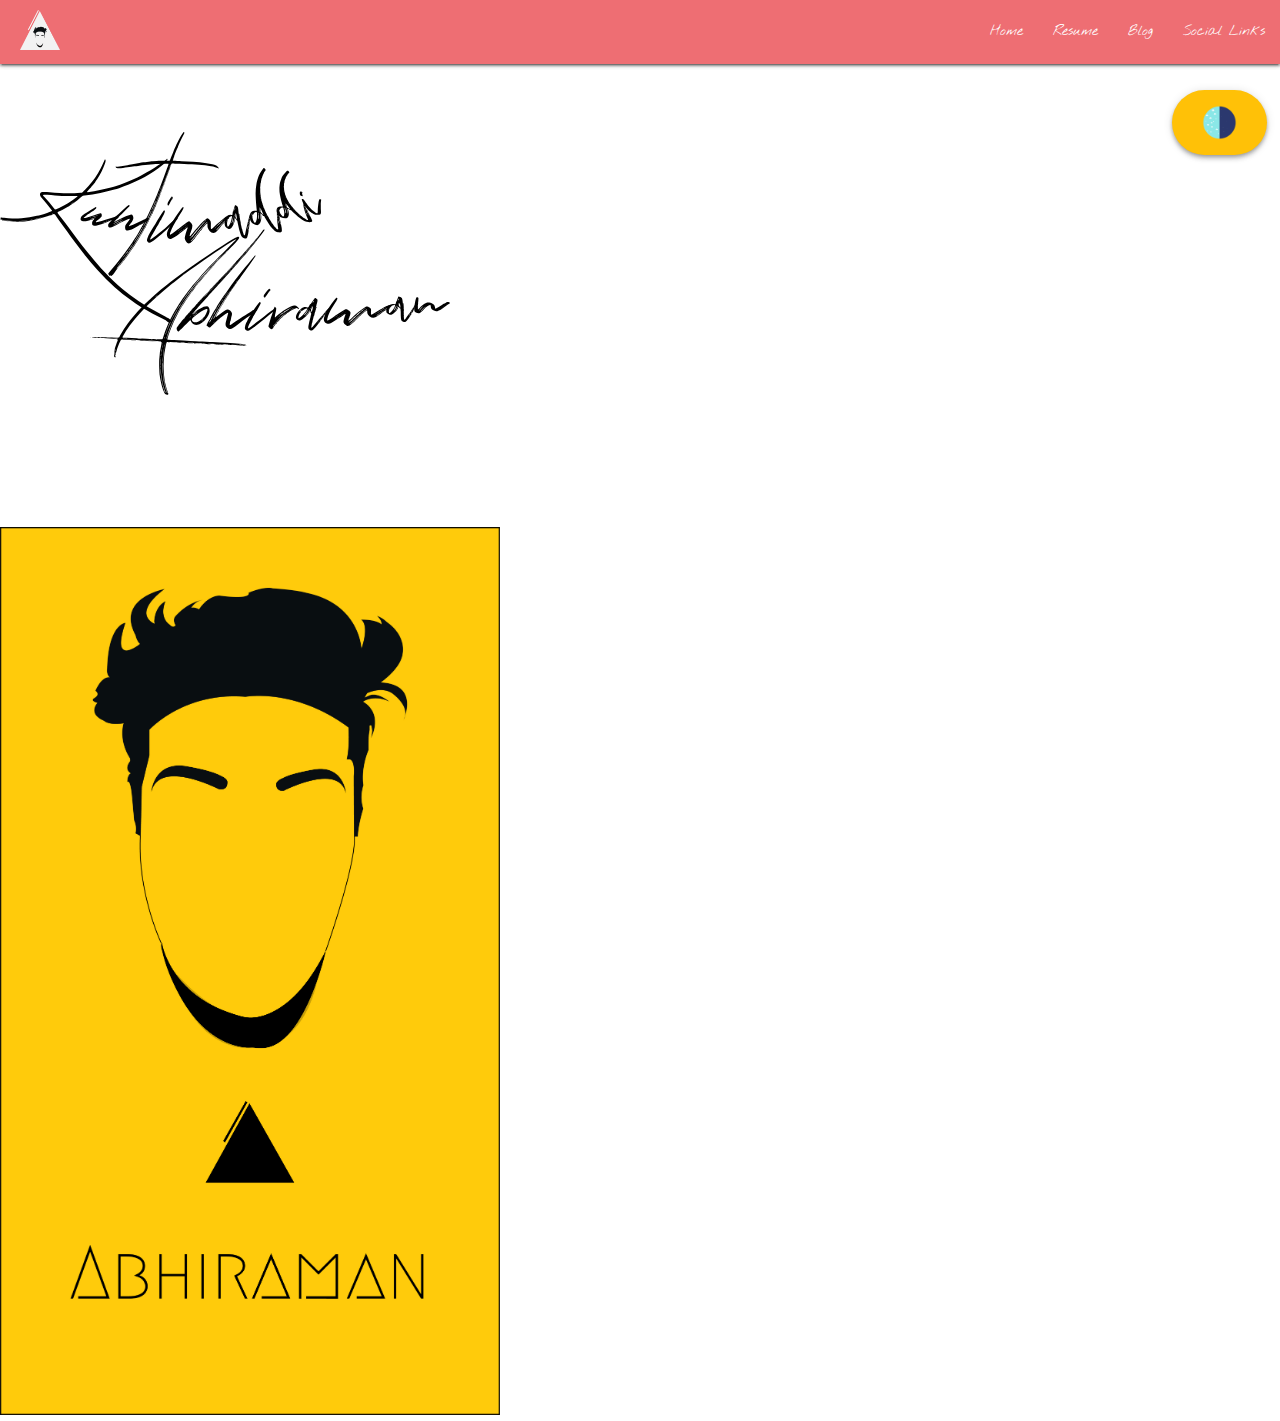
<file: index.html>
<!DOCTYPE html>
<html lang="en">

<head>
    <meta charset="UTF-8">
    <meta http-equiv="Content-Type" content="text/html; charset=UTF-8" />
    <meta name="viewport" content="width=device-width, initial-scale=1, maximum-scale=1.0" />
    <meta name="theme-color" content="#db5945">
    <title>Home - Abhiraman Kuntimaddi</title>
    <!-- CSS  -->
    <link href="https://fonts.googleapis.com/icon?family=Material+Icons" rel="stylesheet">
    <link href="css/materialize.css" type="text/css" rel="stylesheet" media="screen,projection" />
    <link href="css/style.css" type="text/css" rel="stylesheet" media="screen,projection" />
    <link rel="stylesheet" href="https://cdnjs.cloudflare.com/ajax/libs/animate.css/3.5.2/animate.min.css">
    <link href="https://fonts.googleapis.com/css?family=Lobster|Meddon|Nothing+You+Could+Do|Pacifico|Permanent+Marker" rel="stylesheet">
</head>

<body class="">
    <div class="thetop"></div>
    <nav class="" role="navigation" id="top">
        <nav>
            <div class="nav-wrapper mat-teal">
                <a href="index.html" class="brand-logo"><img src="images/Abhiraman_Logo_Nav.png" height="40px" width="40px" hspace="20" vspace="10" /></a>
                <a href="#" data-target="mobile-demo" class="sidenav-trigger"><i class="material-icons">menu</i></a>
                <ul class="right hide-on-med-and-down">
                    <li class="active-cust"><a href="index.html" class="custlinks">Home</a></li>
                    <li><a href="aboutme.html" class="custlinks">Resume</a></li>
                    <li><a href="blog.html" class="custlinks">Blog</a></li>
                    <li><a href="sociallinks.html" class="custlinks">Social Links</a></li>
                </ul>
            </div>
            <ul class="sidenav" id="mobile-demo">
                <li class="mobile-active"><a href="index.html" class="custlinks">Home</a></li>
                <li><a href="aboutme.html" class="custlinks">Resume</a></li>
                <li><a href="blog.html" class="custlinks">Blog</a></li>
                <li><a href="sociallinks.html" class="custlinks">Social Links</a></li>
            </ul>
        </nav>
    </nav>
    <main>
        <div class="nightbtn" id="drkbtn">
            <div class="scroll night-btn waves-effect amber waves-light z-depth-2 hoverable animated fadeInRight tooltipped" data-position="bottom" data-tooltip="Turn on Dark / Light Mode" onclick="M.toast({html: ' ¯&#x2216;_(ツ)_ &#x2215;¯ ', classes: 'rounded'}); theme();" ondblclick="M.toast({html: 'Hey There! Slow Down.', classes: 'rounded'});">
                <img class="circle inline-icon" width="35px" height="35px" src="images/Dark_and_Light.png" />
            </div>
        </div>
        <br><br><br>
        <div class="name">
        <div class="illustration">
            <img src='images/Abhiraman_sign_svg.svg' style='max-width: 450px' />
        </div><br>
        </div>
        <div class="illustration">
            <img src='images/Abhiraman_Kuntimaddi_Logo_3.jpg' style='max-width: 500px' />
        </div>
        <div class='scrolltop'>
            <div class="fixed-action-btn scroll animated bounceInUp">
                <a class="fab-button-cust waves-effect waves-light amber z-depth-3" href="#top" id="menu">Top
                    <i class="material-icons inline-icon">arrow_upward</i>
                </a>
            </div>
        </div>
    </main>

    <!--  Scripts-->
    <script src="https://code.jquery.com/jquery-2.1.1.min.js"></script>
    <script src="js/materialize.js"></script>
    <script>
        $('.carousel').carousel({
            padding: 200
        });
        setTimeout(autoplay, 2500);

        function autoplay() {
            $('.carousel').carousel('next');
            setTimeout(autoplay, 2500);
        }

        $(document).ready(function() {
            $('.sidenav').sidenav();
            $(".dropdown-trigger").dropdown();
            $('.fixed-action-btn').floatingActionButton();
            $('.materialboxed').materialbox();
            $('.tooltipped').tooltip();
        })

    </script>
    <script>
        $(window).scroll(function() {
            if ($(this).scrollTop() > 50) {
                $('.scrolltop:hidden').stop(true, true).fadeIn();
            } else {
                $('.scrolltop').stop(true, true).fadeOut();
            }
        });
        $(function() {
            $(".scroll").click(function() {
                $("html,body").animate({
                    scrollTop: $(".thetop").offset().top
                }, "1000");
                return false
            })
        })

    </script>
    <script>
        document.body.style.backgroundColor = sessionStorage.getItem('bg');
        document.getElementById("darkcard_1").style.backgroundColor = sessionStorage.getItem('dc1');
        document.getElementById("darkcard_2").style.backgroundColor = sessionStorage.getItem('dc2');
        document.getElementById("darkcard_3").style.backgroundColor = sessionStorage.getItem('dc3');
        document.getElementById("darkcard_4").style.backgroundColor = sessionStorage.getItem('dc4');
        document.getElementById("darkcard_5").style.backgroundColor = sessionStorage.getItem('dc5');

        function theme() {
            if (sessionStorage.getItem('bg') === 'rgb(255, 255, 255)') {
                sessionStorage.setItem('bg', 'rgb(55, 71, 79)');
                sessionStorage.setItem('dc1', 'rgb(38, 50, 56)');
                sessionStorage.setItem('dc2', 'rgb(38, 50, 56)');
                sessionStorage.setItem('dc3', 'rgb(38, 50, 56)');
                sessionStorage.setItem('dc4', 'rgb(38, 50, 56)');
                sessionStorage.setItem('dc5', 'rgb(38, 50, 56)');

            } else if (sessionStorage.getItem('bg') == null || undefined) {
                sessionStorage.setItem('bg', 'rgb(55, 71, 79)');
                sessionStorage.setItem('dc1', 'rgb(38, 50, 56)');
                sessionStorage.setItem('dc2', 'rgb(38, 50, 56)');
                sessionStorage.setItem('dc3', 'rgb(38, 50, 56)');
                sessionStorage.setItem('dc4', 'rgb(38, 50, 56)');
                sessionStorage.setItem('dc5', 'rgb(38, 50, 56)');

            } else if (sessionStorage.getItem('bg') === 'rgb(55, 71, 79)') {
                sessionStorage.setItem('bg', 'rgb(255, 255, 255)');
                sessionStorage.setItem('dc1', 'rgb(255, 255, 255)');
                sessionStorage.setItem('dc2', 'rgb(255, 255, 255)');
                sessionStorage.setItem('dc3', 'rgb(255, 255, 255)');
                sessionStorage.setItem('dc4', 'rgb(255, 255, 255)');
                sessionStorage.setItem('dc5', 'rgb(255, 255, 255)');

            }

            document.body.style.backgroundColor = sessionStorage.getItem('bg');
            document.getElementById("darkcard_1").style.backgroundColor = sessionStorage.getItem('dc1');
            document.getElementById("darkcard_2").style.backgroundColor = sessionStorage.getItem('dc2');
            document.getElementById("darkcard_3").style.backgroundColor = sessionStorage.getItem('dc3');
            document.getElementById("darkcard_4").style.backgroundColor = sessionStorage.getItem('dc4');
            document.getElementById("darkcard_5").style.backgroundColor = sessionStorage.getItem('dc5');

        }

    </script>
</body>

</html>
</file>
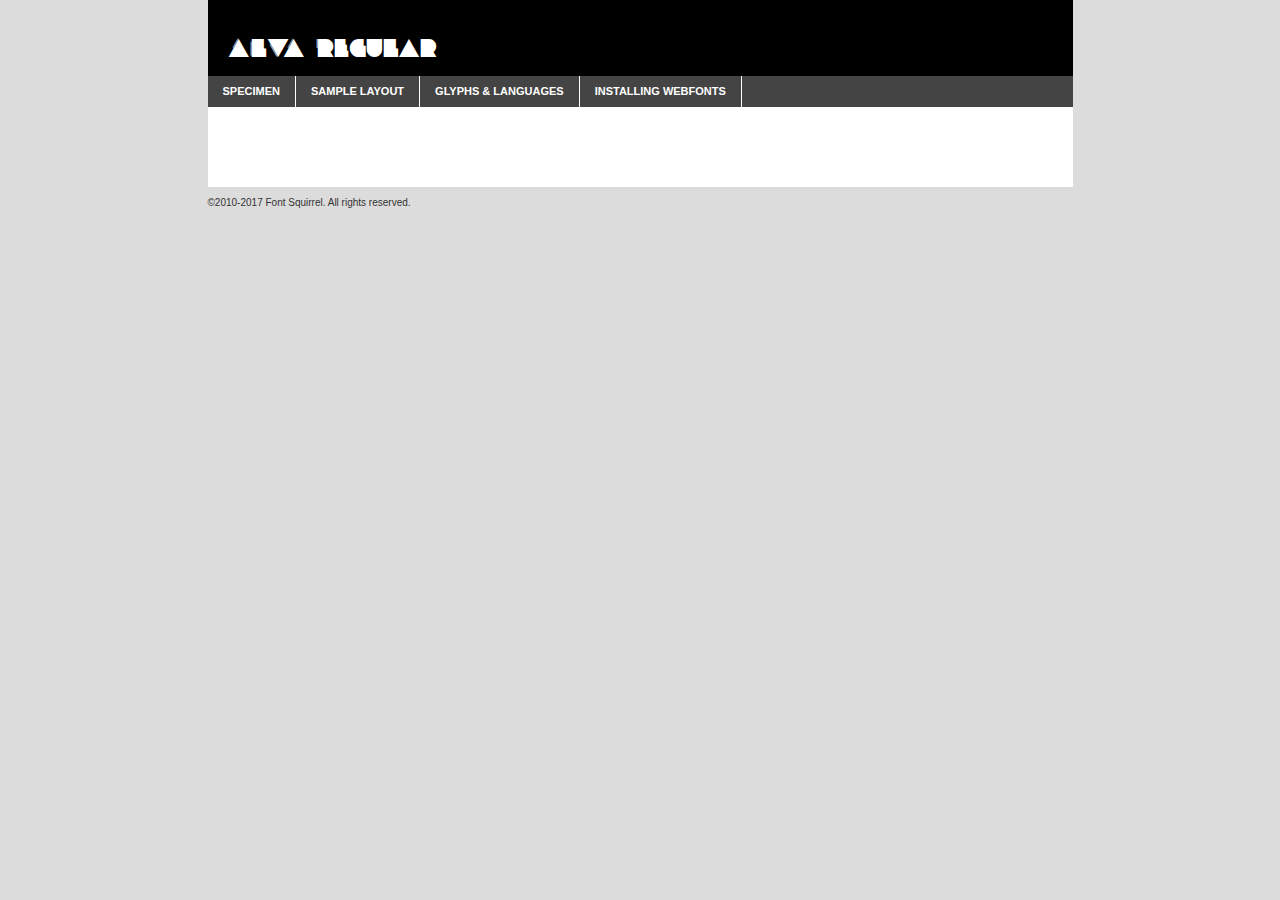
<file: assets/fonts/alva-regular-webfont/alva-regular-demo.html>
<!DOCTYPE html PUBLIC "-//W3C//DTD XHTML 1.0 Transitional//EN"
	"http://www.w3.org/TR/xhtml1/DTD/xhtml1-transitional.dtd">

<html xmlns="http://www.w3.org/1999/xhtml" xml:lang="en" lang="en">

<head>
    <meta http-equiv="Content-Type" content="text/html; charset=utf-8" />
    <script src="http://ajax.googleapis.com/ajax/libs/jquery/1.7.2/jquery.min.js" type="text/javascript" charset="utf-8"></script>
    <script type="text/javascript">
        (function($) {
            $.fn.easyTabs = function(option) {
                var param = jQuery.extend({
                    fadeSpeed: "fast",
                    defaultContent: 1,
                    activeClass: 'active'
                }, option);
                $(this).each(function() {
                    var thisId = "#" + this.id;
                    if (param.defaultContent == '') {
                        param.defaultContent = 1;
                    }
                    if (typeof param.defaultContent == "number") {
                        var defaultTab = $(thisId + " .tabs li:eq(" + (param.defaultContent - 1) + ") a").attr('href').substr(1);
                    } else {
                        var defaultTab = param.defaultContent;
                    }
                    $(thisId + " .tabs li a").each(function() {
                        var tabToHide = $(this).attr('href').substr(1);
                        $("#" + tabToHide).addClass('easytabs-tab-content');
                    });
                    hideAll();
                    changeContent(defaultTab);

                    function hideAll() {
                        $(thisId + " .easytabs-tab-content").hide();
                    }

                    function changeContent(tabId) {
                        hideAll();
                        $(thisId + " .tabs li").removeClass(param.activeClass);
                        $(thisId + " .tabs li a[href=#" + tabId + "]").closest('li').addClass(param.activeClass);
                        if (param.fadeSpeed != "none") {
                            $(thisId + " #" + tabId).fadeIn(param.fadeSpeed);
                        } else {
                            $(thisId + " #" + tabId).show();
                        }
                    }
                    $(thisId + " .tabs li").click(function() {
                        var tabId = $(this).find('a').attr('href').substr(1);
                        changeContent(tabId);
                        return false;
                    });
                });
            }
        })(jQuery);

    </script>
    <link rel="stylesheet" href="specimen_files/specimen_stylesheet.css" type="text/css" charset="utf-8" />
    <link rel="stylesheet" href="stylesheet.css" type="text/css" charset="utf-8" />

    <style type="text/css">
        body {
            font-family: 'alvaregular';
        }

    </style>

    <title>ALVA Regular Specimen</title>


    <script type="text/javascript" charset="utf-8">
        $(document).ready(function() {
            $('#container').easyTabs({
                defaultContent: 1
            });
        });

    </script>
</head>

<body>
    <div id="container">
        <div id="header">
            ALVA Regular </div>
        <ul class="tabs">
            <li><a href="#specimen">Specimen</a></li>
            <li><a href="#layout">Sample Layout</a></li>
            <li><a href="#glyphs">Glyphs &amp; Languages</a></li>
            <li><a href="#installing">Installing Webfonts</a></li>

        </ul>

        <div id="main_content">


            <div id="specimen">

                <div class="section">
                    <div class="grid12 firstcol">
                        <div class="huge">AaBb</div>
                    </div>
                </div>

                <div class="section">
                    <div class="glyph_range">A&#x200B;B&#x200b;C&#x200b;D&#x200b;E&#x200b;F&#x200b;G&#x200b;H&#x200b;I&#x200b;J&#x200b;K&#x200b;L&#x200b;M&#x200b;N&#x200b;O&#x200b;P&#x200b;Q&#x200b;R&#x200b;S&#x200b;T&#x200b;U&#x200b;V&#x200b;W&#x200b;X&#x200b;Y&#x200b;Z&#x200b;a&#x200b;b&#x200b;c&#x200b;d&#x200b;e&#x200b;f&#x200b;g&#x200b;h&#x200b;i&#x200b;j&#x200b;k&#x200b;l&#x200b;m&#x200b;n&#x200b;o&#x200b;p&#x200b;q&#x200b;r&#x200b;s&#x200b;t&#x200b;u&#x200b;v&#x200b;w&#x200b;x&#x200b;y&#x200b;z&#x200b;1&#x200b;2&#x200b;3&#x200b;4&#x200b;5&#x200b;6&#x200b;7&#x200b;8&#x200b;9&#x200b;0&#x200b;&amp;&#x200b;.&#x200b;,&#x200b;?&#x200b;!&#x200b;&#64;&#x200b;(&#x200b;)&#x200b;#&#x200b;$&#x200b;%&#x200b;*&#x200b;+&#x200b;-&#x200b;=&#x200b;:&#x200b;;</div>
                </div>
                <div class="section">
                    <div class="grid12 firstcol">
                        <table class="sample_table">
                            <tr>
                                <td>10</td>
                                <td class="size10">abcdefghijklmnopqrstuvwxyzABCDEFGHIJKLMNOPQRSTUVWXYZ0123456789abcdefghijklmnopqrstuvwxyzABCDEFGHIJKLMNOPQRSTUVWXYZ0123456789abcdefghijklmnopqrstuvwxyzABCDEFGHIJKLMNOPQRSTUVWXYZ</td>
                            </tr>
                            <tr>
                                <td>11</td>
                                <td class="size11">abcdefghijklmnopqrstuvwxyzABCDEFGHIJKLMNOPQRSTUVWXYZ0123456789abcdefghijklmnopqrstuvwxyzABCDEFGHIJKLMNOPQRSTUVWXYZ0123456789abcdefghijklmnopqrstuvwxyzABCDEFGHIJKLMNOPQRSTUVWXYZ</td>
                            </tr>
                            <tr>
                                <td>12</td>
                                <td class="size12">abcdefghijklmnopqrstuvwxyzABCDEFGHIJKLMNOPQRSTUVWXYZ0123456789abcdefghijklmnopqrstuvwxyzABCDEFGHIJKLMNOPQRSTUVWXYZ0123456789abcdefghijklmnopqrstuvwxyzABCDEFGHIJKLMNOPQRSTUVWXYZ</td>
                            </tr>
                            <tr>
                                <td>13</td>
                                <td class="size13">abcdefghijklmnopqrstuvwxyzABCDEFGHIJKLMNOPQRSTUVWXYZ0123456789abcdefghijklmnopqrstuvwxyzABCDEFGHIJKLMNOPQRSTUVWXYZ0123456789abcdefghijklmnopqrstuvwxyzABCDEFGHIJKLMNOPQRSTUVWXYZ</td>
                            </tr>
                            <tr>
                                <td>14</td>
                                <td class="size14">abcdefghijklmnopqrstuvwxyzABCDEFGHIJKLMNOPQRSTUVWXYZ0123456789abcdefghijklmnopqrstuvwxyzABCDEFGHIJKLMNOPQRSTUVWXYZ0123456789abcdefghijklmnopqrstuvwxyzABCDEFGHIJKLMNOPQRSTUVWXYZ</td>
                            </tr>
                            <tr>
                                <td>16</td>
                                <td class="size16">abcdefghijklmnopqrstuvwxyzABCDEFGHIJKLMNOPQRSTUVWXYZ0123456789abcdefghijklmnopqrstuvwxyzABCDEFGHIJKLMNOPQRSTUVWXYZ</td>
                            </tr>
                            <tr>
                                <td>18</td>
                                <td class="size18">abcdefghijklmnopqrstuvwxyzABCDEFGHIJKLMNOPQRSTUVWXYZ0123456789abcdefghijklmnopqrstuvwxyzABCDEFGHIJKLMNOPQRSTUVWXYZ</td>
                            </tr>
                            <tr>
                                <td>20</td>
                                <td class="size20">abcdefghijklmnopqrstuvwxyzABCDEFGHIJKLMNOPQRSTUVWXYZ0123456789abcdefghijklmnopqrstuvwxyzABCDEFGHIJKLMNOPQRSTUVWXYZ</td>
                            </tr>
                            <tr>
                                <td>24</td>
                                <td class="size24">abcdefghijklmnopqrstuvwxyzABCDEFGHIJKLMNOPQRSTUVWXYZ0123456789abcdefghijklmnopqrstuvwxyzABCDEFGHIJKLMNOPQRSTUVWXYZ</td>
                            </tr>
                            <tr>
                                <td>30</td>
                                <td class="size30">abcdefghijklmnopqrstuvwxyzABCDEFGHIJKLMNOPQRSTUVWXYZ0123456789abcdefghijklmnopqrstuvwxyzABCDEFGHIJKLMNOPQRSTUVWXYZ</td>
                            </tr>
                            <tr>
                                <td>36</td>
                                <td class="size36">abcdefghijklmnopqrstuvwxyzABCDEFGHIJKLMNOPQRSTUVWXYZ0123456789abcdefghijklmnopqrstuvwxyzABCDEFGHIJKLMNOPQRSTUVWXYZ</td>
                            </tr>
                            <tr>
                                <td>48</td>
                                <td class="size48">abcdefghijklmnopqrstuvwxyzABCDEFGHIJKLMNOPQRSTUVWXYZ0123456789abcdefghijklmnopqrstuvwxyzABCDEFGHIJKLMNOPQRSTUVWXYZ</td>
                            </tr>
                            <tr>
                                <td>60</td>
                                <td class="size60">abcdefghijklmnopqrstuvwxyzABCDEFGHIJKLMNOPQRSTUVWXYZ0123456789abcdefghijklmnopqrstuvwxyzABCDEFGHIJKLMNOPQRSTUVWXYZ</td>
                            </tr>
                            <tr>
                                <td>72</td>
                                <td class="size72">abcdefghijklmnopqrstuvwxyzABCDEFGHIJKLMNOPQRSTUVWXYZ0123456789abcdefghijklmnopqrstuvwxyzABCDEFGHIJKLMNOPQRSTUVWXYZ</td>
                            </tr>
                            <tr>
                                <td>90</td>
                                <td class="size90">abcdefghijklmnopqrstuvwxyzABCDEFGHIJKLMNOPQRSTUVWXYZ0123456789abcdefghijklmnopqrstuvwxyzABCDEFGHIJKLMNOPQRSTUVWXYZ</td>
                            </tr>
                        </table>

                    </div>

                </div>



                <div class="section" id="bodycomparison">


                    <div id="xheight">
                        <div class="fontbody">&#x25FC;&#x25FC;&#x25FC;&#x25FC;&#x25FC;&#x25FC;&#x25FC;&#x25FC;&#x25FC;&#x25FC;&#x25FC;&#x25FC;&#x25FC;&#x25FC;&#x25FC;&#x25FC;&#x25FC;&#x25FC;&#x25FC;&#x25FC;&#x25FC;&#x25FC;&#x25FC;&#x25FC;&#x25FC;&#x25FC;&#x25FC;&#x25FC;&#x25FC;&#x25FC;&#x25FC;&#x25FC;&#x25FC;&#x25FC;&#x25FC;&#x25FC;&#x25FC;&#x25FC;&#x25FC;&#x25FC;&#x25FC;&#x25FC;&#x25FC;&#x25FC;&#x25FC;&#x25FC;&#x25FC;&#x25FC;&#x25FC;&#x25FC;&#x25FC;&#x25FC;&#x25FC;&#x25FC;&#x25FC;&#x25FC;&#x25FC;&#x25FC;&#x25FC;&#x25FC;&#x25FC;&#x25FC;&#x25FC;&#x25FC;&#x25FC;&#x25FC;&#x25FC;&#x25FC;&#x25FC;&#x25FC;&#x25FC;&#x25FC;&#x25FC;&#x25FC;&#x25FC;&#x25FC;&#x25FC;&#x25FC;&#x25FC;&#x25FC;&#x25FC;&#x25FC;&#x25FC;&#x25FC;&#x25FC;&#x25FC;&#x25FC;&#x25FC;&#x25FC;&#x25FC;&#x25FC;&#x25FC;&#x25FC;&#x25FC;&#x25FC;&#x25FC;&#x25FC;&#x25FC;&#x25FC;body</div>
                        <div class="arialbody">body</div>
                        <div class="verdanabody">body</div>
                        <div class="georgiabody">body</div>
                    </div>
                    <div class="fontbody" style="z-index:1">
                        body<span>ALVA Regular</span>
                    </div>
                    <div class="arialbody" style="z-index:1">
                        body<span>Arial</span>
                    </div>
                    <div class="verdanabody" style="z-index:1">
                        body<span>Verdana</span>
                    </div>
                    <div class="georgiabody" style="z-index:1">
                        body<span>Georgia</span>
                    </div>



                </div>


                <div class="section psample psample_row1" id="">

                    <div class="grid2 firstcol">
                        <p class="size10"><span>10.</span>Aenean lacinia bibendum nulla sed consectetur. Fusce dapibus, tellus ac cursus commodo, tortor mauris condimentum nibh, ut fermentum massa justo sit amet risus. Nullam id dolor id nibh ultricies vehicula ut id elit. Cum sociis natoque penatibus et magnis dis parturient montes, nascetur ridiculus mus. Nulla vitae elit libero, a pharetra augue.</p>

                    </div>
                    <div class="grid3">
                        <p class="size11"><span>11.</span>Aenean lacinia bibendum nulla sed consectetur. Fusce dapibus, tellus ac cursus commodo, tortor mauris condimentum nibh, ut fermentum massa justo sit amet risus. Nullam id dolor id nibh ultricies vehicula ut id elit. Cum sociis natoque penatibus et magnis dis parturient montes, nascetur ridiculus mus. Nulla vitae elit libero, a pharetra augue.</p>

                    </div>
                    <div class="grid3">
                        <p class="size12"><span>12.</span>Aenean lacinia bibendum nulla sed consectetur. Fusce dapibus, tellus ac cursus commodo, tortor mauris condimentum nibh, ut fermentum massa justo sit amet risus. Nullam id dolor id nibh ultricies vehicula ut id elit. Cum sociis natoque penatibus et magnis dis parturient montes, nascetur ridiculus mus. Nulla vitae elit libero, a pharetra augue.</p>

                    </div>
                    <div class="grid4">
                        <p class="size13"><span>13.</span>Aenean lacinia bibendum nulla sed consectetur. Fusce dapibus, tellus ac cursus commodo, tortor mauris condimentum nibh, ut fermentum massa justo sit amet risus. Nullam id dolor id nibh ultricies vehicula ut id elit. Cum sociis natoque penatibus et magnis dis parturient montes, nascetur ridiculus mus. Nulla vitae elit libero, a pharetra augue.</p>

                    </div>
                    <div class="white_blend"></div>

                </div>
                <div class="section psample psample_row2" id="">
                    <div class="grid3 firstcol">
                        <p class="size14"><span>14.</span>Aenean lacinia bibendum nulla sed consectetur. Fusce dapibus, tellus ac cursus commodo, tortor mauris condimentum nibh, ut fermentum massa justo sit amet risus. Nullam id dolor id nibh ultricies vehicula ut id elit. Cum sociis natoque penatibus et magnis dis parturient montes, nascetur ridiculus mus. Nulla vitae elit libero, a pharetra augue.</p>

                    </div>
                    <div class="grid4">
                        <p class="size16"><span>16.</span>Aenean lacinia bibendum nulla sed consectetur. Fusce dapibus, tellus ac cursus commodo, tortor mauris condimentum nibh, ut fermentum massa justo sit amet risus. Nullam id dolor id nibh ultricies vehicula ut id elit. Cum sociis natoque penatibus et magnis dis parturient montes, nascetur ridiculus mus. Nulla vitae elit libero, a pharetra augue.</p>

                    </div>
                    <div class="grid5">
                        <p class="size18"><span>18.</span>Aenean lacinia bibendum nulla sed consectetur. Fusce dapibus, tellus ac cursus commodo, tortor mauris condimentum nibh, ut fermentum massa justo sit amet risus. Nullam id dolor id nibh ultricies vehicula ut id elit. Cum sociis natoque penatibus et magnis dis parturient montes, nascetur ridiculus mus. Nulla vitae elit libero, a pharetra augue.</p>

                    </div>

                    <div class="white_blend"></div>

                </div>

                <div class="section psample psample_row3" id="">
                    <div class="grid5 firstcol">
                        <p class="size20"><span>20.</span>Aenean lacinia bibendum nulla sed consectetur. Fusce dapibus, tellus ac cursus commodo, tortor mauris condimentum nibh, ut fermentum massa justo sit amet risus. Nullam id dolor id nibh ultricies vehicula ut id elit. Cum sociis natoque penatibus et magnis dis parturient montes, nascetur ridiculus mus. Nulla vitae elit libero, a pharetra augue.</p>
                    </div>
                    <div class="grid7">
                        <p class="size24"><span>24.</span>Aenean lacinia bibendum nulla sed consectetur. Fusce dapibus, tellus ac cursus commodo, tortor mauris condimentum nibh, ut fermentum massa justo sit amet risus. Nullam id dolor id nibh ultricies vehicula ut id elit. Cum sociis natoque penatibus et magnis dis parturient montes, nascetur ridiculus mus. Nulla vitae elit libero, a pharetra augue.</p>
                    </div>

                    <div class="white_blend"></div>

                </div>

                <div class="section psample psample_row4" id="">
                    <div class="grid12 firstcol">
                        <p class="size30"><span>30.</span>Aenean lacinia bibendum nulla sed consectetur. Fusce dapibus, tellus ac cursus commodo, tortor mauris condimentum nibh, ut fermentum massa justo sit amet risus. Nullam id dolor id nibh ultricies vehicula ut id elit. Cum sociis natoque penatibus et magnis dis parturient montes, nascetur ridiculus mus. Nulla vitae elit libero, a pharetra augue.</p>
                    </div>
                    <div class="white_blend"></div>

                </div>



                <div class="section psample psample_row1 fullreverse">
                    <div class="grid2 firstcol">
                        <p class="size10"><span>10.</span>Aenean lacinia bibendum nulla sed consectetur. Fusce dapibus, tellus ac cursus commodo, tortor mauris condimentum nibh, ut fermentum massa justo sit amet risus. Nullam id dolor id nibh ultricies vehicula ut id elit. Cum sociis natoque penatibus et magnis dis parturient montes, nascetur ridiculus mus. Nulla vitae elit libero, a pharetra augue.</p>

                    </div>
                    <div class="grid3">
                        <p class="size11"><span>11.</span>Aenean lacinia bibendum nulla sed consectetur. Fusce dapibus, tellus ac cursus commodo, tortor mauris condimentum nibh, ut fermentum massa justo sit amet risus. Nullam id dolor id nibh ultricies vehicula ut id elit. Cum sociis natoque penatibus et magnis dis parturient montes, nascetur ridiculus mus. Nulla vitae elit libero, a pharetra augue.</p>

                    </div>
                    <div class="grid3">
                        <p class="size12"><span>12.</span>Aenean lacinia bibendum nulla sed consectetur. Fusce dapibus, tellus ac cursus commodo, tortor mauris condimentum nibh, ut fermentum massa justo sit amet risus. Nullam id dolor id nibh ultricies vehicula ut id elit. Cum sociis natoque penatibus et magnis dis parturient montes, nascetur ridiculus mus. Nulla vitae elit libero, a pharetra augue.</p>

                    </div>
                    <div class="grid4">
                        <p class="size13"><span>13.</span>Aenean lacinia bibendum nulla sed consectetur. Fusce dapibus, tellus ac cursus commodo, tortor mauris condimentum nibh, ut fermentum massa justo sit amet risus. Nullam id dolor id nibh ultricies vehicula ut id elit. Cum sociis natoque penatibus et magnis dis parturient montes, nascetur ridiculus mus. Nulla vitae elit libero, a pharetra augue.</p>

                    </div>
                    <div class="black_blend"></div>

                </div>

                <div class="section psample psample_row2 fullreverse">
                    <div class="grid3 firstcol">
                        <p class="size14"><span>14.</span>Aenean lacinia bibendum nulla sed consectetur. Fusce dapibus, tellus ac cursus commodo, tortor mauris condimentum nibh, ut fermentum massa justo sit amet risus. Nullam id dolor id nibh ultricies vehicula ut id elit. Cum sociis natoque penatibus et magnis dis parturient montes, nascetur ridiculus mus. Nulla vitae elit libero, a pharetra augue.</p>

                    </div>
                    <div class="grid4">
                        <p class="size16"><span>16.</span>Aenean lacinia bibendum nulla sed consectetur. Fusce dapibus, tellus ac cursus commodo, tortor mauris condimentum nibh, ut fermentum massa justo sit amet risus. Nullam id dolor id nibh ultricies vehicula ut id elit. Cum sociis natoque penatibus et magnis dis parturient montes, nascetur ridiculus mus. Nulla vitae elit libero, a pharetra augue.</p>

                    </div>
                    <div class="grid5">
                        <p class="size18"><span>18.</span>Aenean lacinia bibendum nulla sed consectetur. Fusce dapibus, tellus ac cursus commodo, tortor mauris condimentum nibh, ut fermentum massa justo sit amet risus. Nullam id dolor id nibh ultricies vehicula ut id elit. Cum sociis natoque penatibus et magnis dis parturient montes, nascetur ridiculus mus. Nulla vitae elit libero, a pharetra augue.</p>

                    </div>
                    <div class="black_blend"></div>

                </div>

                <div class="section psample fullreverse psample_row3" id="">
                    <div class="grid5 firstcol">
                        <p class="size20"><span>20.</span>Aenean lacinia bibendum nulla sed consectetur. Fusce dapibus, tellus ac cursus commodo, tortor mauris condimentum nibh, ut fermentum massa justo sit amet risus. Nullam id dolor id nibh ultricies vehicula ut id elit. Cum sociis natoque penatibus et magnis dis parturient montes, nascetur ridiculus mus. Nulla vitae elit libero, a pharetra augue.</p>
                    </div>
                    <div class="grid7">
                        <p class="size24"><span>24.</span>Aenean lacinia bibendum nulla sed consectetur. Fusce dapibus, tellus ac cursus commodo, tortor mauris condimentum nibh, ut fermentum massa justo sit amet risus. Nullam id dolor id nibh ultricies vehicula ut id elit. Cum sociis natoque penatibus et magnis dis parturient montes, nascetur ridiculus mus. Nulla vitae elit libero, a pharetra augue.</p>
                    </div>

                    <div class="black_blend"></div>

                </div>

                <div class="section psample fullreverse psample_row4" id="" style="border-bottom: 20px #000 solid;">
                    <div class="grid12 firstcol">
                        <p class="size30"><span>30.</span>Aenean lacinia bibendum nulla sed consectetur. Fusce dapibus, tellus ac cursus commodo, tortor mauris condimentum nibh, ut fermentum massa justo sit amet risus. Nullam id dolor id nibh ultricies vehicula ut id elit. Cum sociis natoque penatibus et magnis dis parturient montes, nascetur ridiculus mus. Nulla vitae elit libero, a pharetra augue.</p>
                    </div>
                    <div class="black_blend"></div>

                </div>




            </div>

            <div id="layout">

                <div class="section">

                    <div class="grid12 firstcol">
                        <h1>Lorem Ipsum Dolor</h1>
                        <h2>Etiam porta sem malesuada magna mollis euismod</h2>

                        <p class="byline">By <a href="#link">Aenean Lacinia</a></p>
                    </div>
                </div>
                <div class="section">
                    <div class="grid8 firstcol">
                        <p class="large">Donec sed odio dui. Morbi leo risus, porta ac consectetur ac, vestibulum at eros. Fusce dapibus, tellus ac cursus commodo, tortor mauris condimentum nibh, ut fermentum massa justo sit amet risus. </p>


                        <h3>Pellentesque ornare sem</h3>

                        <p>Maecenas sed diam eget risus varius blandit sit amet non magna. Maecenas faucibus mollis interdum. Donec ullamcorper nulla non metus auctor fringilla. Nullam id dolor id nibh ultricies vehicula ut id elit. Nullam id dolor id nibh ultricies vehicula ut id elit. </p>

                        <p>Aenean eu leo quam. Pellentesque ornare sem lacinia quam venenatis vestibulum. Lorem ipsum dolor sit amet, consectetur adipiscing elit. Cum sociis natoque penatibus et magnis dis parturient montes, nascetur ridiculus mus. </p>

                        <p>Nulla vitae elit libero, a pharetra augue. Praesent commodo cursus magna, vel scelerisque nisl consectetur et. Aenean lacinia bibendum nulla sed consectetur. </p>

                        <p>Nullam quis risus eget urna mollis ornare vel eu leo. Nullam quis risus eget urna mollis ornare vel eu leo. Maecenas sed diam eget risus varius blandit sit amet non magna. Donec ullamcorper nulla non metus auctor fringilla. </p>

                        <h3>Cras mattis consectetur</h3>

                        <p>Aenean eu leo quam. Pellentesque ornare sem lacinia quam venenatis vestibulum. Aenean lacinia bibendum nulla sed consectetur. Integer posuere erat a ante venenatis dapibus posuere velit aliquet. Cras mattis consectetur purus sit amet fermentum. </p>

                        <p>Nullam id dolor id nibh ultricies vehicula ut id elit. Nullam quis risus eget urna mollis ornare vel eu leo. Cras mattis consectetur purus sit amet fermentum.</p>
                    </div>

                    <div class="grid4 sidebar">

                        <div class="box reverse">
                            <p class="last">Nullam quis risus eget urna mollis ornare vel eu leo. Donec ullamcorper nulla non metus auctor fringilla. Cras mattis consectetur purus sit amet fermentum. Sed posuere consectetur est at lobortis. Lorem ipsum dolor sit amet, consectetur adipiscing elit. </p>
                        </div>

                        <p class="caption">Maecenas sed diam eget risus varius.</p>

                        <p>Vestibulum id ligula porta felis euismod semper. Integer posuere erat a ante venenatis dapibus posuere velit aliquet. Vestibulum id ligula porta felis euismod semper. Sed posuere consectetur est at lobortis. Maecenas sed diam eget risus varius blandit sit amet non magna. Fusce dapibus, tellus ac cursus commodo, tortor mauris condimentum nibh, ut fermentum massa justo sit amet risus. </p>



                        <p>Duis mollis, est non commodo luctus, nisi erat porttitor ligula, eget lacinia odio sem nec elit. Aenean lacinia bibendum nulla sed consectetur. Vivamus sagittis lacus vel augue laoreet rutrum faucibus dolor auctor. Aenean lacinia bibendum nulla sed consectetur. Nullam quis risus eget urna mollis ornare vel eu leo. </p>

                        <p>Praesent commodo cursus magna, vel scelerisque nisl consectetur et. Donec ullamcorper nulla non metus auctor fringilla. Maecenas faucibus mollis interdum. Fusce dapibus, tellus ac cursus commodo, tortor mauris condimentum nibh, ut fermentum massa justo sit amet risus. </p>

                    </div>
                </div>

            </div>






            <div id="glyphs">
                <div class="section">
                    <div class="grid12 firstcol">

                        <h1>Language Support</h1>
                        <p>The subset of ALVA Regular in this kit supports the following languages:<br />

                            Albanian, Basque, Breton, Chamorro, English, Finnish, Frisian, Galician, Italian, Malagasy, Portuguese, Swedish, Alsatian, Arapaho, Arrernte, Aymara, Bislama, Cebuano, Corsican, Fijian, French_creole, Gilbertese, Haitian_creole, Hiligaynon, Hmong, Hopi, Ibanag, Iloko_ilokano, Indonesian, Interglossa_glosa, Interlingua, Irish_gaelic, Jerriais, Lojban, Lombard, Luxembourgeois, Manx, Mohawk, Norfolk_pitcairnese, Occitan, Oromo, Pangasinan, Papiamento, Piedmontese, Potawatomi, Rhaeto-romance, Romansh, Rotokas, Sami_lule, Sardinian, Scots_gaelic, Seychelles_creole, Shona, Somali, Southern_ndebele, Swahili, Swati_swazi, Tagalog_filipino_pilipino, Tetum, Tok_pisin, Uyghur_latinized, Volapuk, Walloon, Warlpiri, Xhosa, Yapese, Zulu, Latinbasic </p>
                        <h1>Glyph Chart</h1>
                        <p>The subset of ALVA Regular in this kit includes all the glyphs listed below. Unicode entities are included above each glyph to help you insert individual characters into your layout.</p>
                        <div id="glyph_chart">

                            <div>
                                <p>&amp;#13;</p>&#13;
                            </div>
                            <div>
                                <p>&amp;#32;</p>&#32;
                            </div>
                            <div>
                                <p>&amp;#33;</p>&#33;
                            </div>
                            <div>
                                <p>&amp;#34;</p>&#34;
                            </div>
                            <div>
                                <p>&amp;#39;</p>&#39;
                            </div>
                            <div>
                                <p>&amp;#43;</p>&#43;
                            </div>
                            <div>
                                <p>&amp;#44;</p>&#44;
                            </div>
                            <div>
                                <p>&amp;#45;</p>&#45;
                            </div>
                            <div>
                                <p>&amp;#46;</p>&#46;
                            </div>
                            <div>
                                <p>&amp;#48;</p>&#48;
                            </div>
                            <div>
                                <p>&amp;#49;</p>&#49;
                            </div>
                            <div>
                                <p>&amp;#50;</p>&#50;
                            </div>
                            <div>
                                <p>&amp;#51;</p>&#51;
                            </div>
                            <div>
                                <p>&amp;#52;</p>&#52;
                            </div>
                            <div>
                                <p>&amp;#53;</p>&#53;
                            </div>
                            <div>
                                <p>&amp;#54;</p>&#54;
                            </div>
                            <div>
                                <p>&amp;#55;</p>&#55;
                            </div>
                            <div>
                                <p>&amp;#56;</p>&#56;
                            </div>
                            <div>
                                <p>&amp;#57;</p>&#57;
                            </div>
                            <div>
                                <p>&amp;#58;</p>&#58;
                            </div>
                            <div>
                                <p>&amp;#63;</p>&#63;
                            </div>
                            <div>
                                <p>&amp;#65;</p>&#65;
                            </div>
                            <div>
                                <p>&amp;#66;</p>&#66;
                            </div>
                            <div>
                                <p>&amp;#67;</p>&#67;
                            </div>
                            <div>
                                <p>&amp;#68;</p>&#68;
                            </div>
                            <div>
                                <p>&amp;#69;</p>&#69;
                            </div>
                            <div>
                                <p>&amp;#70;</p>&#70;
                            </div>
                            <div>
                                <p>&amp;#71;</p>&#71;
                            </div>
                            <div>
                                <p>&amp;#72;</p>&#72;
                            </div>
                            <div>
                                <p>&amp;#73;</p>&#73;
                            </div>
                            <div>
                                <p>&amp;#74;</p>&#74;
                            </div>
                            <div>
                                <p>&amp;#75;</p>&#75;
                            </div>
                            <div>
                                <p>&amp;#76;</p>&#76;
                            </div>
                            <div>
                                <p>&amp;#77;</p>&#77;
                            </div>
                            <div>
                                <p>&amp;#78;</p>&#78;
                            </div>
                            <div>
                                <p>&amp;#79;</p>&#79;
                            </div>
                            <div>
                                <p>&amp;#80;</p>&#80;
                            </div>
                            <div>
                                <p>&amp;#81;</p>&#81;
                            </div>
                            <div>
                                <p>&amp;#82;</p>&#82;
                            </div>
                            <div>
                                <p>&amp;#83;</p>&#83;
                            </div>
                            <div>
                                <p>&amp;#84;</p>&#84;
                            </div>
                            <div>
                                <p>&amp;#85;</p>&#85;
                            </div>
                            <div>
                                <p>&amp;#86;</p>&#86;
                            </div>
                            <div>
                                <p>&amp;#87;</p>&#87;
                            </div>
                            <div>
                                <p>&amp;#88;</p>&#88;
                            </div>
                            <div>
                                <p>&amp;#89;</p>&#89;
                            </div>
                            <div>
                                <p>&amp;#90;</p>&#90;
                            </div>
                            <div>
                                <p>&amp;#96;</p>&#96;
                            </div>
                            <div>
                                <p>&amp;#97;</p>&#97;
                            </div>
                            <div>
                                <p>&amp;#98;</p>&#98;
                            </div>
                            <div>
                                <p>&amp;#99;</p>&#99;
                            </div>
                            <div>
                                <p>&amp;#100;</p>&#100;
                            </div>
                            <div>
                                <p>&amp;#101;</p>&#101;
                            </div>
                            <div>
                                <p>&amp;#102;</p>&#102;
                            </div>
                            <div>
                                <p>&amp;#103;</p>&#103;
                            </div>
                            <div>
                                <p>&amp;#104;</p>&#104;
                            </div>
                            <div>
                                <p>&amp;#105;</p>&#105;
                            </div>
                            <div>
                                <p>&amp;#106;</p>&#106;
                            </div>
                            <div>
                                <p>&amp;#107;</p>&#107;
                            </div>
                            <div>
                                <p>&amp;#108;</p>&#108;
                            </div>
                            <div>
                                <p>&amp;#109;</p>&#109;
                            </div>
                            <div>
                                <p>&amp;#110;</p>&#110;
                            </div>
                            <div>
                                <p>&amp;#111;</p>&#111;
                            </div>
                            <div>
                                <p>&amp;#112;</p>&#112;
                            </div>
                            <div>
                                <p>&amp;#113;</p>&#113;
                            </div>
                            <div>
                                <p>&amp;#114;</p>&#114;
                            </div>
                            <div>
                                <p>&amp;#115;</p>&#115;
                            </div>
                            <div>
                                <p>&amp;#116;</p>&#116;
                            </div>
                            <div>
                                <p>&amp;#117;</p>&#117;
                            </div>
                            <div>
                                <p>&amp;#118;</p>&#118;
                            </div>
                            <div>
                                <p>&amp;#119;</p>&#119;
                            </div>
                            <div>
                                <p>&amp;#120;</p>&#120;
                            </div>
                            <div>
                                <p>&amp;#121;</p>&#121;
                            </div>
                            <div>
                                <p>&amp;#122;</p>&#122;
                            </div>
                            <div>
                                <p>&amp;#160;</p>&#160;
                            </div>
                            <div>
                                <p>&amp;#168;</p>&#168;
                            </div>
                            <div>
                                <p>&amp;#173;</p>&#173;
                            </div>
                            <div>
                                <p>&amp;#180;</p>&#180;
                            </div>
                            <div>
                                <p>&amp;#192;</p>&#192;
                            </div>
                            <div>
                                <p>&amp;#193;</p>&#193;
                            </div>
                            <div>
                                <p>&amp;#194;</p>&#194;
                            </div>
                            <div>
                                <p>&amp;#195;</p>&#195;
                            </div>
                            <div>
                                <p>&amp;#196;</p>&#196;
                            </div>
                            <div>
                                <p>&amp;#197;</p>&#197;
                            </div>
                            <div>
                                <p>&amp;#199;</p>&#199;
                            </div>
                            <div>
                                <p>&amp;#200;</p>&#200;
                            </div>
                            <div>
                                <p>&amp;#201;</p>&#201;
                            </div>
                            <div>
                                <p>&amp;#202;</p>&#202;
                            </div>
                            <div>
                                <p>&amp;#203;</p>&#203;
                            </div>
                            <div>
                                <p>&amp;#204;</p>&#204;
                            </div>
                            <div>
                                <p>&amp;#205;</p>&#205;
                            </div>
                            <div>
                                <p>&amp;#206;</p>&#206;
                            </div>
                            <div>
                                <p>&amp;#207;</p>&#207;
                            </div>
                            <div>
                                <p>&amp;#209;</p>&#209;
                            </div>
                            <div>
                                <p>&amp;#210;</p>&#210;
                            </div>
                            <div>
                                <p>&amp;#211;</p>&#211;
                            </div>
                            <div>
                                <p>&amp;#212;</p>&#212;
                            </div>
                            <div>
                                <p>&amp;#213;</p>&#213;
                            </div>
                            <div>
                                <p>&amp;#214;</p>&#214;
                            </div>
                            <div>
                                <p>&amp;#217;</p>&#217;
                            </div>
                            <div>
                                <p>&amp;#218;</p>&#218;
                            </div>
                            <div>
                                <p>&amp;#219;</p>&#219;
                            </div>
                            <div>
                                <p>&amp;#220;</p>&#220;
                            </div>
                            <div>
                                <p>&amp;#224;</p>&#224;
                            </div>
                            <div>
                                <p>&amp;#225;</p>&#225;
                            </div>
                            <div>
                                <p>&amp;#226;</p>&#226;
                            </div>
                            <div>
                                <p>&amp;#227;</p>&#227;
                            </div>
                            <div>
                                <p>&amp;#228;</p>&#228;
                            </div>
                            <div>
                                <p>&amp;#229;</p>&#229;
                            </div>
                            <div>
                                <p>&amp;#231;</p>&#231;
                            </div>
                            <div>
                                <p>&amp;#232;</p>&#232;
                            </div>
                            <div>
                                <p>&amp;#233;</p>&#233;
                            </div>
                            <div>
                                <p>&amp;#234;</p>&#234;
                            </div>
                            <div>
                                <p>&amp;#235;</p>&#235;
                            </div>
                            <div>
                                <p>&amp;#236;</p>&#236;
                            </div>
                            <div>
                                <p>&amp;#237;</p>&#237;
                            </div>
                            <div>
                                <p>&amp;#238;</p>&#238;
                            </div>
                            <div>
                                <p>&amp;#239;</p>&#239;
                            </div>
                            <div>
                                <p>&amp;#241;</p>&#241;
                            </div>
                            <div>
                                <p>&amp;#242;</p>&#242;
                            </div>
                            <div>
                                <p>&amp;#243;</p>&#243;
                            </div>
                            <div>
                                <p>&amp;#244;</p>&#244;
                            </div>
                            <div>
                                <p>&amp;#245;</p>&#245;
                            </div>
                            <div>
                                <p>&amp;#246;</p>&#246;
                            </div>
                            <div>
                                <p>&amp;#249;</p>&#249;
                            </div>
                            <div>
                                <p>&amp;#250;</p>&#250;
                            </div>
                            <div>
                                <p>&amp;#251;</p>&#251;
                            </div>
                            <div>
                                <p>&amp;#252;</p>&#252;
                            </div>
                            <div>
                                <p>&amp;#710;</p>&#710;
                            </div>
                            <div>
                                <p>&amp;#732;</p>&#732;
                            </div>
                            <div>
                                <p>&amp;#8192;</p>&#8192;
                            </div>
                            <div>
                                <p>&amp;#8193;</p>&#8193;
                            </div>
                            <div>
                                <p>&amp;#8194;</p>&#8194;
                            </div>
                            <div>
                                <p>&amp;#8195;</p>&#8195;
                            </div>
                            <div>
                                <p>&amp;#8196;</p>&#8196;
                            </div>
                            <div>
                                <p>&amp;#8197;</p>&#8197;
                            </div>
                            <div>
                                <p>&amp;#8198;</p>&#8198;
                            </div>
                            <div>
                                <p>&amp;#8199;</p>&#8199;
                            </div>
                            <div>
                                <p>&amp;#8200;</p>&#8200;
                            </div>
                            <div>
                                <p>&amp;#8201;</p>&#8201;
                            </div>
                            <div>
                                <p>&amp;#8202;</p>&#8202;
                            </div>
                            <div>
                                <p>&amp;#8208;</p>&#8208;
                            </div>
                            <div>
                                <p>&amp;#8209;</p>&#8209;
                            </div>
                            <div>
                                <p>&amp;#8210;</p>&#8210;
                            </div>
                            <div>
                                <p>&amp;#8211;</p>&#8211;
                            </div>
                            <div>
                                <p>&amp;#8212;</p>&#8212;
                            </div>
                            <div>
                                <p>&amp;#8239;</p>&#8239;
                            </div>
                            <div>
                                <p>&amp;#8287;</p>&#8287;
                            </div>
                            <div>
                                <p>&amp;#9724;</p>&#9724;
                            </div>
                        </div>
                    </div>


                </div>
            </div>


            <div id="specs">

            </div>

            <div id="installing">
                <div class="section">
                    <div class="grid7 firstcol">
                        <h1>Installing Webfonts</h1>

                        <p>Webfonts are supported by all major browser platforms but not all in the same way. There are currently four different font formats that must be included in order to target all browsers. This includes TTF, WOFF, EOT and SVG.</p>

                        <h2>1. Upload your webfonts</h2>
                        <p>You must upload your webfont kit to your website. They should be in or near the same directory as your CSS files.</p>

                        <h2>2. Include the webfont stylesheet</h2>
                        <p>A special CSS @font-face declaration helps the various browsers select the appropriate font it needs without causing you a bunch of headaches. Learn more about this syntax by reading the <a href="https://www.fontspring.com/blog/further-hardening-of-the-bulletproof-syntax">Fontspring blog post</a> about it. The code for it is as follows:</p>


                        <code>
                            @font-face{
                            font-family: 'MyWebFont';
                            src: url('WebFont.eot');
                            src: url('WebFont.eot?#iefix') format('embedded-opentype'),
                            url('WebFont.woff') format('woff'),
                            url('WebFont.ttf') format('truetype'),
                            url('WebFont.svg#webfont') format('svg');
                            }
                        </code>

                        <p>We've already gone ahead and generated the code for you. All you have to do is link to the stylesheet in your HTML, like this:</p>
                        <code>&lt;link rel=&quot;stylesheet&quot; href=&quot;stylesheet.css&quot; type=&quot;text/css&quot; charset=&quot;utf-8&quot; /&gt;</code>

                        <h2>3. Modify your own stylesheet</h2>
                        <p>To take advantage of your new fonts, you must tell your stylesheet to use them. Look at the original @font-face declaration above and find the property called "font-family." The name linked there will be what you use to reference the font. Prepend that webfont name to the font stack in the "font-family" property, inside the selector you want to change. For example:</p>
                        <code>p { font-family: 'WebFont', Arial, sans-serif; }</code>

                        <h2>4. Test</h2>
                        <p>Getting webfonts to work cross-browser <em>can</em> be tricky. Use the information in the sidebar to help you if you find that fonts aren't loading in a particular browser.</p>
                    </div>

                    <div class="grid5 sidebar">
                        <div class="box">
                            <h2>Troubleshooting<br />Font-Face Problems</h2>
                            <p>Having trouble getting your webfonts to load in your new website? Here are some tips to sort out what might be the problem.</p>

                            <h3>Fonts not showing in any browser</h3>

                            <p>This sounds like you need to work on the plumbing. You either did not upload the fonts to the correct directory, or you did not link the fonts properly in the CSS. If you've confirmed that all this is correct and you still have a problem, take a look at your .htaccess file and see if requests are getting intercepted.</p>

                            <h3>Fonts not loading in iPhone or iPad</h3>

                            <p>The most common problem here is that you are serving the fonts from an IIS server. IIS refuses to serve files that have unknown MIME types. If that is the case, you must set the MIME type for SVG to "image/svg+xml" in the server settings. Follow these instructions from Microsoft if you need help.</p>

                            <h3>Fonts not loading in Firefox</h3>

                            <p>The primary reason for this failure? You are still using a version Firefox older than 3.5. So upgrade already! If that isn't it, then you are very likely serving fonts from a different domain. Firefox requires that all font assets be served from the same domain. Lastly it is possible that you need to add WOFF to your list of MIME types (if you are serving via IIS.)</p>

                            <h3>Fonts not loading in IE</h3>

                            <p>Are you looking at Internet Explorer on an actual Windows machine or are you cheating by using a service like Adobe BrowserLab? Many of these screenshot services do not render @font-face for IE. Best to test it on a real machine.</p>

                            <h3>Fonts not loading in IE9</h3>

                            <p>IE9, like Firefox, requires that fonts be served from the same domain as the website. Make sure that is the case.</p>
                        </div>
                    </div>
                </div>

            </div>

        </div>
        <div id="footer">
            <p>&copy;2010-2017 Font Squirrel. All rights reserved.</p>
        </div>
    </div>
</body>

</html>
</file>
<file: css/style.css>
body {
    display: flex;
    min-height: 100vh;
    flex-direction: column;
}

main {
    flex: 1 0 auto;
}

.night-btn {
    position: fixed;
    top: 10%;
    right: 1%;
    padding: 15px 30px;
    display: inline-block;
    border-radius: 50px;
}

.fab-button-cust {
    border: none;
    color: white;
    padding: 15px 32px;
    text-align: center;
    text-decoration: none;
    display: inline-block;
    font-size: 16px;
    margin: 4px 2px;
    border-radius: 50px;
}


.custfont {
    font-family: 'Pacifico', cursive;
}

.custlinks {
    font-family: 'Nothing You Could Do', cursive;
    font-size: 14px;
}


.textcust {
    font-family: 'Nothing You Could Do', cursive;
    font-size: 25px;
}

.custlinksfoot {
    font-family: 'Nothing You Could Do', cursive;
    font-size: 14px;
}

.custhead {
    font-family: 'Pacifico', cursive;
}

.custsubhead {
    font-family: 'Meddon', cursive;
}

.infotext {
    font-family: 'Fredoka One', cursive;
}

.timelinetext {
    font-family: 'Lobster', cursive;
}

.abouttext {
    font-family: 'Nothing You Could Do', cursive;
    font-size: 110%;
}

.name {
    font-family: 'Lobster', cursive;
    font-size: 70px;
}

.name:hover {
    -webkit-animation: tada 2s;
    animation: tada 1s;
    animation-iteration-count: 1;
}

/*.logoanim:hover {
    -webkit-animation: headShake 3s;
    animation: headShake 2s;
    animation-iteration-count: 1;
}*/

.inline-icon {
    vertical-align: bottom;
    font-size: 25px !important;
}

.inline-icon-card {
    vertical-align: bottom;
    font-size: 40px !important;
}

i.icon-teal {
    color: teal;
}

.scrolltop {
    display: none;
    width: 100%;
    margin: 0 auto;
    bottom: 20px;
    right: 10px;
}

.border-radius-card {
    border-radius: 25px;
    height: 20%;
}

.border-radius-cardv2 {
    border-radius: 15px;
}

.border-radius-left {
    border-radius: 10px 70px 70px 70px;
}

.border-radius-right {
    border-radius: 70px 10px 70px 70px;
}

.fb-blue {
    background-color: #3B5999;
}

.pintrest-red {
    background-color: #BD081C;
}

.insta-pink {
    background-color: #E4405F;
}

.twitter-blue {
    background-color: #55ACEE;
}

.snapchat-yellow {
    background-color: #FFFC00;
}

.linkedin-blue {
    background-color: #0077B5;
}

.github {
    /*background-color: #333;*/
    background-color: #23292e;
}

/*
font-family: 'Pacifico',cursive;
font-family: 'Permanent Marker',cursive;
font-family: 'Nothing You Could Do',cursive;
font-family: 'Meddon',cursive;
font-family: 'Lobster',cursive;
font-family: 'Fredoka One', cursive;
font-family: 'Covered By Your Grace', cursive;*/
</file>
<file: assets/fonts/alva-regular-webfont/stylesheet.css>
/*! Generated by Font Squirrel (https://www.fontsquirrel.com) on November 6, 2018 */



@font-face {
    font-family: 'alvaregular';
    src: url('alva-regular-webfont.woff2') format('woff2'),
         url('alva-regular-webfont.woff') format('woff');
    font-weight: normal;
    font-style: normal;

}
</file>
<file: assets/fonts/alva-regular-webfont/specimen_files/specimen_stylesheet.css>
@import url('grid_12-825-55-15.css');

/*  
	CSS Reset by Eric Meyer - Released under Public Domain
    http://meyerweb.com/eric/tools/css/reset/
*/
html, body, div, span, applet, object, iframe,
h1, h2, h3, h4, h5, h6, p, blockquote, pre,
a, abbr, acronym, address, big, cite, code,
del, dfn, em, font, img, ins, kbd, q, s, samp,
small, strike, strong, sub, sup, tt, var,
b, u, i, center, dl, dt, dd, ol, ul, li,
fieldset, form, label, legend, table, 
caption, tbody, tfoot, thead, tr, th, td 
                  {margin: 0;padding: 0;border: 0;outline: 0;
                  font-size: 100%;vertical-align: baseline;
                  background: transparent;}
body              {line-height: 1;}
ol, ul            {list-style: none;}
blockquote, q     {quotes: none;}
blockquote:before, blockquote:after,
q:before, q:after {content: '';	content: none;}
:focus            {outline: 0;}
ins               {text-decoration: none;}
del               {text-decoration: line-through;}
table             {border-collapse: collapse;border-spacing: 0;}




body {
	color: #000;
	background-color: #dcdcdc;
}

a {
	text-decoration: none;
	color: #1883ba;
}

h1{
	font-size: 32px;
	font-weight: normal;
	font-style: normal;
	margin-bottom: 18px;
}

h2{
	font-size: 18px;
}

#container {
	width: 865px;
	margin: 0px auto;
}


#header {
	padding: 20px;
	font-size: 36px;
	background-color: #000;
	color: #fff;
}

#header span {
	color: #666;
}
#main_content {
	background-color: #fff;
	padding: 60px 20px 20px;
}


#footer p {
	margin: 0;
	padding-top: 10px;
	padding-bottom: 50px;
	color: #333;
	font: 10px Arial, sans-serif;
}

.tabs {
	width: 100%;
	height: 31px;
	background-color: #444;
}
.tabs li {
	float:  left;
	margin: 0;
	overflow: hidden;
	background-color: #444;
}
.tabs li a {
	display: block;
	color: #fff;
	text-decoration: none;
	font: bold 11px/11px 'Arial';
	text-transform: uppercase;
	padding: 10px 15px;
	border-right: 1px solid #fff;
}

.tabs li a:hover {
		background-color: #00b3ff;

}

.tabs li.active a {
	color:  #000;
	background-color: #fff;
}



div.huge {
	
	font-size: 300px;
	line-height: 1em;
	padding: 0;
	letter-spacing: -.02em;
	overflow: hidden;
}
div.glyph_range {
	font-size: 72px;
	line-height: 1.1em;
}

.size10{ font-size: 10px; }
.size11{ font-size: 11px; }
.size12{ font-size: 12px; }
.size13{ font-size: 13px; }
.size14{ font-size: 14px; }
.size16{ font-size: 16px; }
.size18{ font-size: 18px; }
.size20{ font-size: 20px; }
.size24{ font-size: 24px; }
.size30{ font-size: 30px; }
.size36{ font-size: 36px; }
.size48{ font-size: 48px; }
.size60{ font-size: 60px; }
.size72{ font-size: 72px; }
.size90{ font-size: 90px; }


.psample_row1 {	height: 120px;}
.psample_row1 {	height: 120px;}
.psample_row2 {	height: 160px;}
.psample_row3 {	height: 160px;}
.psample_row4 {	height: 160px;}

.psample {
	overflow: hidden;
	position: relative;
}
.psample p {
	line-height: 1.3em;
	display: block;
	overflow: hidden;
	margin: 0;
}

.psample span {
	margin-right: .5em;
}

.white_blend {
	width: 100%;
	height: 61px;
	background-image: url([data-uri]);
	position: absolute;
	bottom: 0;
}
.black_blend {
	width: 100%;
	height: 61px;
	background-image: url([data-uri]);
	position: absolute;
	bottom: 0;
}
.fullreverse {
	background:  #000 !important;
	color:  #fff !important;
	margin-left: -20px;
	padding-left: 20px;
	margin-right: -20px;
	padding-right: 20px;
	padding: 20px;
	margin-bottom:0;
}


.sample_table td {
	padding-top: 3px;
	padding-bottom:5px;
	padding-left: 5px;
	vertical-align: middle;
	line-height: 1.2em;
}

.sample_table td:first-child {
	background-color: #eee;
	text-align: right;
	padding-right: 5px;
	padding-left: 0;
	padding: 5px;
	font: 11px/12px "Courier New", Courier, mono;
}

code {
	white-space: pre;
	background-color: #eee;
	display: block;
	padding: 10px;
	margin-bottom: 18px;
	overflow: auto;
}


.bottom,.last 	{margin-bottom:0 !important; padding-bottom:0 !important;}

.box  { 
  padding: 18px; 
  margin-bottom: 18px; 
  background: #eee; 
}

.reverse,.reversed { background:  #000 !important;color:  #fff !important; border: none !important;}

#bodycomparison {
	position: relative;
	overflow: hidden;
	font-size: 72px;
	height: 90px;
	white-space: nowrap;
}

#bodycomparison div{
	font-size: 72px;
	line-height: 90px;
	display: inline;
	margin: 0 15px 0 0;
	padding: 0;
}

#bodycomparison div span{
	font: 10px Arial;
	position: absolute;
	left: 0;
}
#xheight {
	float: none;
	position: absolute;
	color: #d9f3ff;
	font-size: 72px;
	line-height: 90px;
}

.fontbody {
 position: relative;
}
.arialbody{
	font-family: Arial;
	position: relative;
}
.verdanabody{
	font-family: Verdana;
	position: relative;
}
.georgiabody{
	font-family: Georgia;
	position: relative;
}

/* @group Layout page
 */

#layout h1 {
	font-size: 36px;
	line-height: 42px;
	font-weight: normal;
	font-style: normal;
}

#layout h2 {
	font-size: 24px;
	line-height: 23px;
	font-weight: normal;
	font-style: normal;
}

#layout h3 {
	font-size: 22px;
	line-height: 1.4em;
	margin-top: 1em;
	font-weight: normal;
	font-style: normal;
}


#layout p.byline {
	font-size: 12px;
	margin-top: 18px;
	line-height: 12px;
	margin-bottom: 0;
}
#layout p {
	font-size: 14px;
	line-height: 21px;
	margin-bottom: .5em;
}

#layout p.large{
	font-size: 18px;
	line-height: 26px;
}

#layout .sidebar p{
	font-size: 12px;
	line-height: 1.4em;
}

#layout p.caption {
	font-size: 10px;
	margin-top: -16px;
	margin-bottom: 18px;
}

/* @end */

/* @group Glyphs */

#glyph_chart div{
	background-color: #d9f3ff;
	color: black;
	float: left;
	font-size: 36px;
	height: 1.2em;
	line-height: 1.2em;
	margin-bottom: 1px;
	margin-right: 1px;
	text-align: center;
	width: 1.2em;
	position: relative;
	padding: .6em .2em .2em;
}

#glyph_chart div p {
	position: absolute;
	left: 0;
	top: 0;
	display: block;
	text-align: center;
	font: bold 9px Arial, sans-serif;
	background-color: #3a768f;
	width: 100%;
	color: #fff;
	padding: 2px 0;
}


#glyphs h1 {
	font-family: Arial, sans-serif;
}
/* @end */

/* @group Installing */

#installing {
	font: 13px Arial, sans-serif;
}

#installing p,
#glyphs p{
	line-height: 1.2em;
	margin-bottom: 18px;
	font: 13px Arial, sans-serif;
}



#installing h3{
	font-size: 15px;
	margin-top: 18px;
}

/* @end */

#rendering h1 {
	font-family: Arial, sans-serif;
}
.render_table td {
	font: 11px "Courier New", Courier, mono;
	vertical-align: middle;
}
</file>
